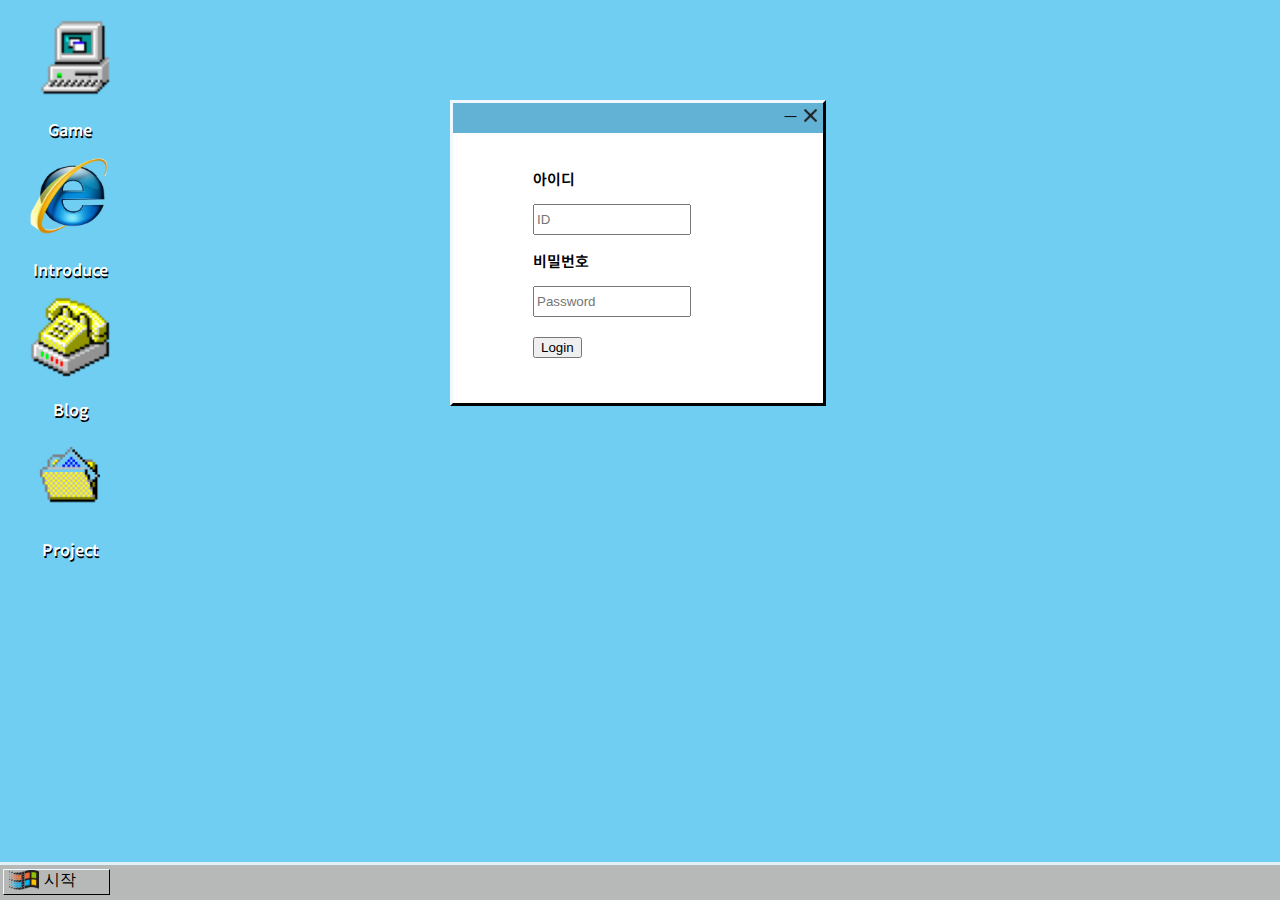
<file: index.html>
<!DOCTYPE html>
<html lang="kr">

<head>
    <meta charset="UTF-8">
    <meta name="viewport" content="width=device-width, initial-scale=1.0">
    <link rel="stylesheet" href="style/style.css" />
    <title>yeonjxx website</title>
</head>
<style>
    .main-canvas {
        height: 300px;
        width: 370px;
        margin-left: 350px;
        margin-top: 100px;
    }
    
    .canvas-top {
        width: 370px;
    }
    
    .login {
        margin: 40px 0 0 80px;
    }
    
    .button {
        margin-top: 20px;
    }
    
    .form_id,
    .form_pw {
        font-size: 15px;
        font-weight: 600;
    }
</style>

<body>

    <body style=" background-color:rgb(112, 206, 243); "></body>

    <!-- 메인아이콘 -->

    <div class="main">

        <div class="main-icons ">
            <a href="index.html" title="게임하기"><img class="intro_1 " src="image/image1.png " width="80 "></a>
            <p>Game</p>
            <a href="intropage/intro.html" title="자기소개"><img class="intro_2 " src="image/image2.png " width="80 "></a>
            <p>Introduce</p>
            <a href="intropage/infor.html" title="블로그"><img class="intro_3 " src="image/image3.png " width="80 "></a>
            <p>Blog</p>
            <a href="intropage/pro.html" title="프로젝트"><img class="intro_4 " src="image/image4.png " width="80 "></a>
            <p>Project</p>
        </div>
    </div>


    <div class="main-canvas">
        <div class="canvas-top">

            <div class="canvas-top-icons">
                <image class="Minimizedwindow-icon" src="image/windowminimize.png" width="15"></image>
                <image class="close-icon" src="image/close.png" width="25"></image>
            </div>
            <div class="login">
                <form action="intropage/updownGame.html">
                    <p class="form_id">아이디 </p> <input placeholder="ID" type="text" style="width:150px; height:25px;" />
                    <p class="form_pw"> 비밀번호 </p> <input placeholder="Password" type="password" style="width:150px; height:25px;" />
                    <div class="button">
                        <button type="submit">Login</button>
                    </div>



                </form>
            </div>

        </div>

    </div>
    </div>










    <!-- 하단부분 -->
    <div class="bottom_section ">

        <div class="bottom_top " width="100 " height="20 "></div>

        <div class="bottom ">
            <div class="bottom-inner">
                <img class="bottom-inner-image" src="image/badge.png " width="30 " height="20 ">
                <div class="bottom-inner-start">시작</div>

            </div>



        </div>
    </div>


</body>

</html>
</file>
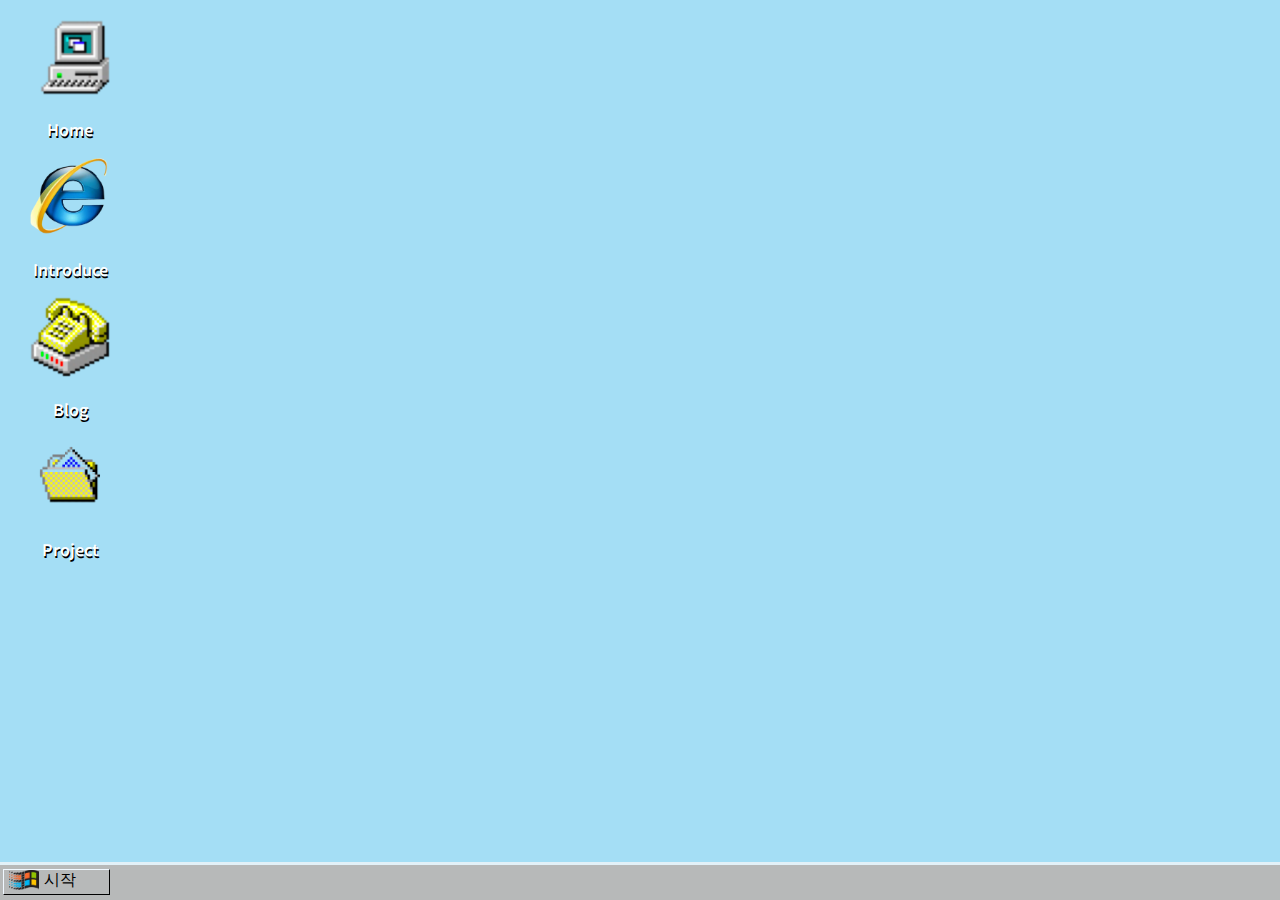
<file: home.html>
<!DOCTYPE html>
<html lang="kr">

<head>
    <meta charset="UTF-8">
    <meta name="viewport" content="width=device-width, initial-scale=1.0">
    <link rel="stylesheet" href="style/style.css" />
    <title>yeonjxx website</title>
</head>

<body>

    <body style=" background-color:rgb(164, 222, 245); "></body>

    <!-- 메인아이콘 -->

    <div class="main ">

        <div class="main-icons ">
            <a href="home.html "><img class="intro_1 " src="image/image1.png " width="80 "></a>
            <p>Home</p>
            <a href="intropage/intro.html "><img class="intro_2 " src="image/image2.png " width="80 "></a>
            <p>Introduce</p>
            <a href="intropage/infor.html "><img class="intro_3 " src="image/image3.png " width="80 "></a>
            <p>Blog</p>
            <a href="intropage/pro.html"><img class="intro_4 " src="image/image4.png " width="80 "></a>
            <p>Project</p>
        </div>




        <!-- 하단부분 -->
        <div class="bottom_section ">

            <div class="bottom_top " width="100 " height="20 "></div>

            <div class="bottom ">
                <div class="bottom-inner">
                    <img class="bottom-inner-image" src="image/badge.png " width="30 " height="20 ">
                    <div class="bottom-inner-start">시작</div>

                </div>



            </div>
        </div>
    </div>

</body>

</html>
</file>
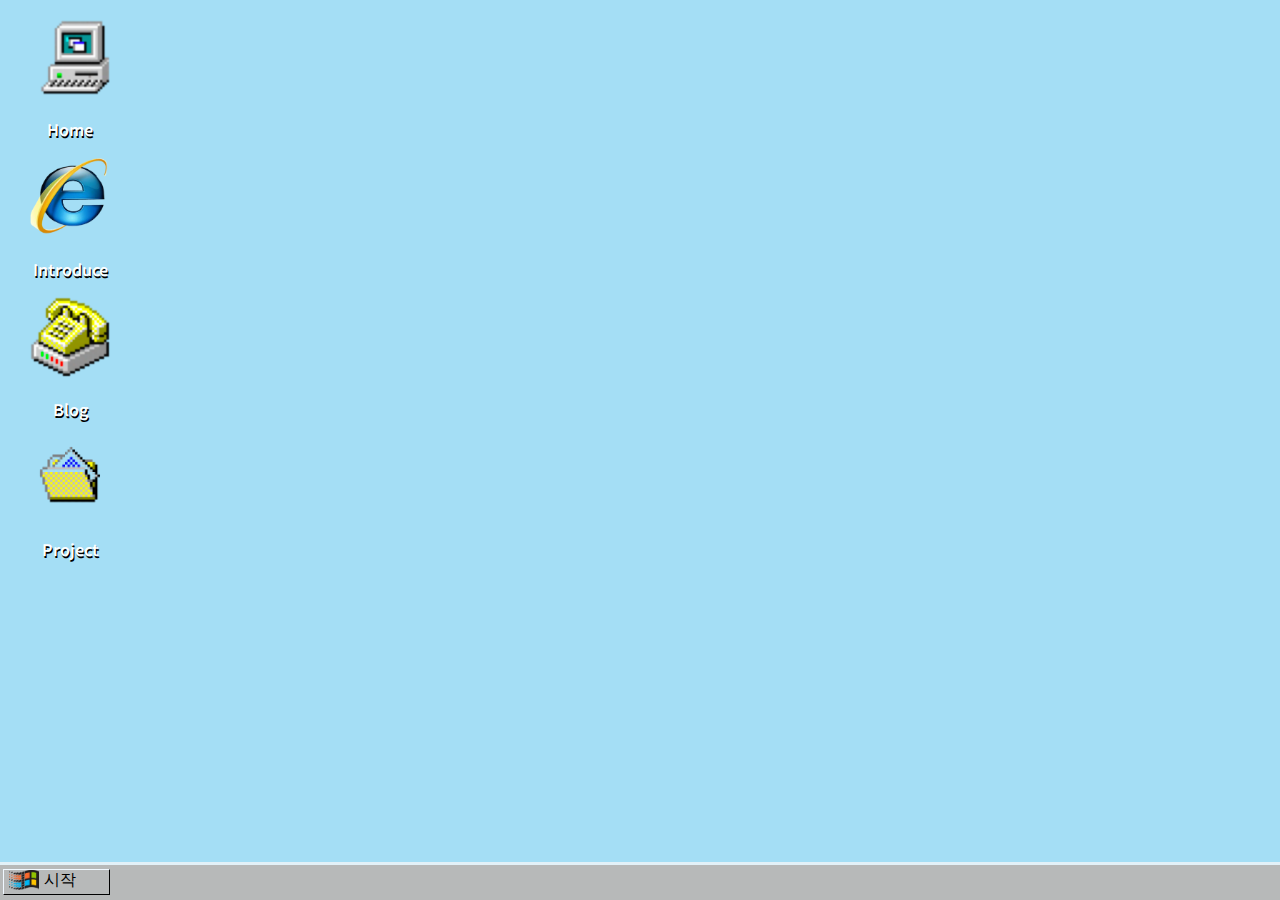
<file: intropage/home.html>
<!DOCTYPE html>
<html lang="kr">

<head>
    <meta charset="UTF-8">
    <meta name="viewport" content="width=device-width, initial-scale=1.0">
    <link rel="stylesheet" href="../style/style.css" />
    <title>yeonjxx website</title>
</head>

<body>

    <body style=" background-color:rgb(164, 222, 245); "></body>

    <!-- 메인아이콘 -->

    <div class="main ">

        <div class="main-icons ">
            <a href="file:///C:/Users/Hakyeong/Desktop/%EC%83%88%20%ED%8F%B4%EB%8D%94/intropage.html/home.html "><img class="intro_1 " src="../image/image1.png " width="80 "></a>
            <p>Home</p>
            <a href="file:///C:/Users/Hakyeong/Desktop/%EC%83%88%20%ED%8F%B4%EB%8D%94/intropage.html/intro.html "><img class="intro_2 " src="../image/image2.png " width="80 "></a>
            <p>Introduce</p>
            <a href="file:///C:/Users/Hakyeong/Desktop/%EC%83%88%20%ED%8F%B4%EB%8D%94/intropage.html/infor.html "><img class="intro_3 " src="../image/image3.png " width="80 "></a>
            <p>Blog</p>
            <a href=#><img class="intro_4 " src="../image/image4.png " width="80 "></a>
            <p>Project</p>
        </div>




        <!-- 하단부분 -->
        <div class="bottom_section ">

            <div class="bottom_top " width="100 " height="20 "></div>

            <div class="bottom ">
                <div class="bottom-inner">
                    <img class="bottom-inner-image" src="../image/badge.png " width="30 " height="20 ">
                    <div class="bottom-inner-start">시작</div>

                </div>



            </div>
        </div>
    </div>

</body>

</html>
</file>
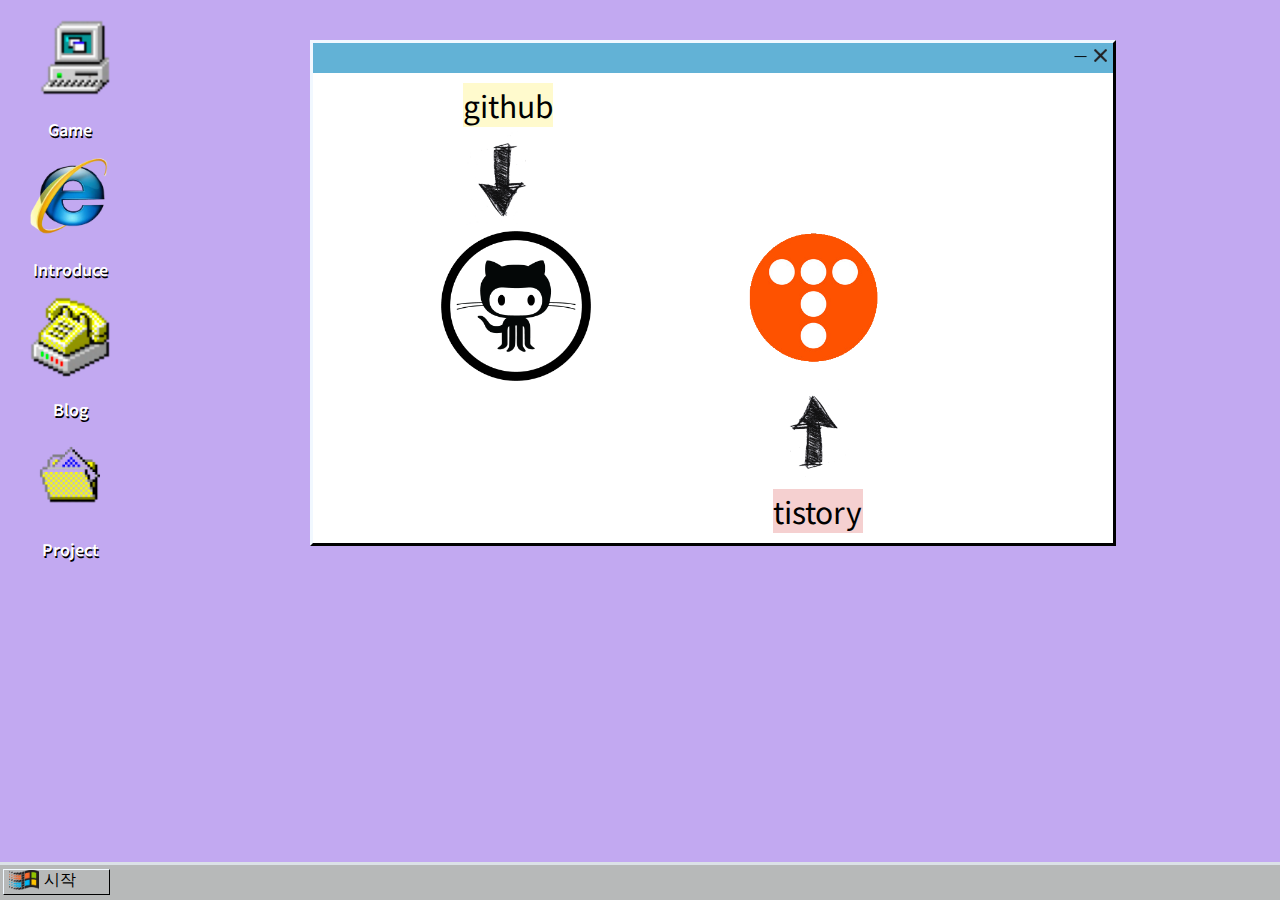
<file: intropage/infor.html>
<!DOCTYPE html>
<html lang="kr">

<head>
    <meta charset="UTF-8">
    <meta name="viewport" content="width=device-width, initial-scale=1.0">
    <link rel="stylesheet" href="../style/style.css" />
    <title>yeonjxx website</title>
</head>

<body>

    <body style="background-color:rgb(194, 169, 241);"></body>


    <!-- 메인아이콘 -->

    <div class="main">

        <div class="main-icons">
            <a href="../index.html" title="게임하기"><img class="intro_1" src="../image/image1.png" width="80"></a>
            <p>Game</p>
            <a href="./intro.html" title="자기소개"><img class="intro_2" src="../image/image2.png" width="80"></a>
            <p>Introduce</p>
            <a href="./infor.html" title="블로그"><img class="intro_3" src="../image/image3.png" width="80"></a>
            <p>Blog</p>
            <a href="./pro.html" title="프로젝트"><img class="intro_4" src="../image/image4.png" width="80"></a>
            <p>Project</p>
        </div>


        <div class="main-canvas">

            <div class="canvas-top">

                <div class="canvas-top-icons">
                    <image class="Minimizedwindow-icon" src="../image/windowminimize.png" width="15"></image>
                    <image class="close-icon" src="../image/close.png" width="25"></image>
                </div>
            </div>


            <div class="arrow">
                <p class="g-text">github</p>
                <img class="arrow-image" src="../image/arrow.png" width="100">
            </div>

            <div class="blog">
                <a href="https://github.com/ddangju"><img class="git" src="../image/github.png" width="150"></a>

                <a href="https://yexxzxx.tistory.com/"><img class="tistory" src="../image/tistory.png" width="130"></a><br>
            </div>

            <div class="arrow-2nd">

                <img class="arrow-image2" src="../image/arrow2.png" width="100">
                <p class="t-text">tistory</p>
            </div>


        </div>





        <!-- 하단부분 -->
        <div class="bottom_section">


            <div class="bottom-top" width="100" height="20"></div>
            <div class="bottom">
                <div class="bottom-inner">
                    <img class="bottom-inner-image" src="../image/badge.png" width="30" height="20">
                    <div class="bottom-inner-start">시작</div>
                </div>
            </div>
        </div>

</body>

</html>
</file>
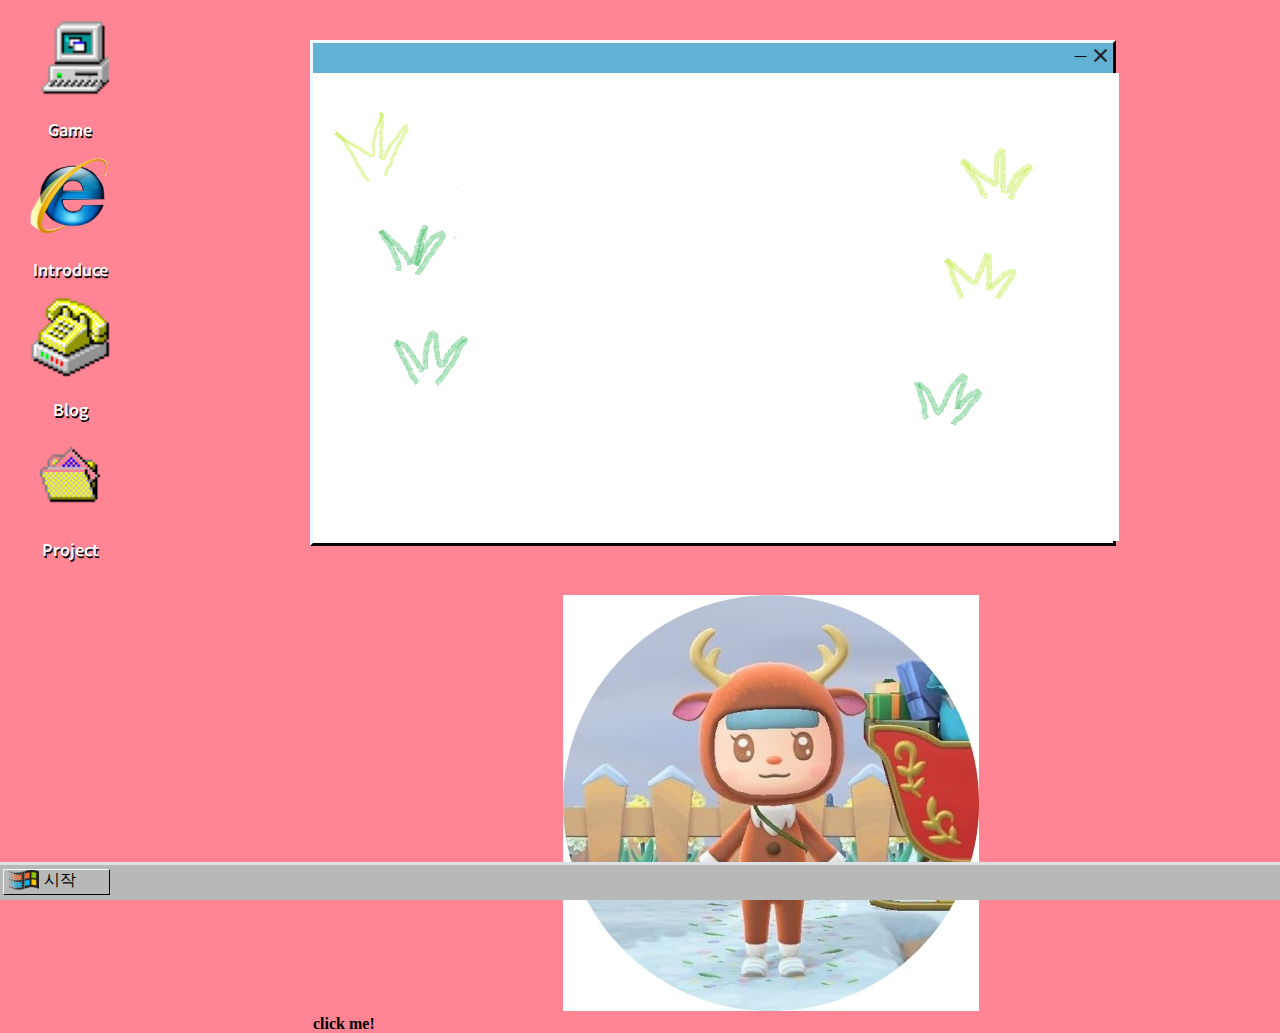
<file: intropage/intro.html>
<!DOCTYPE html>
<html lang="kr">

<head>
    <meta charset="UTF-8">
    <meta name="viewport" content="width=device-width, initial-scale=1.0">
    <link rel="stylesheet" href="../style/style.css" />
    <title>yeonjxx website</title>

</head>


<style>

</style>

<body>

    <body style="background-color:rgb(255, 132, 148);"></body>

    <!-- 메인아이콘 -->

    <div class="main">

        <div class="main-icons">
            <a href="../index.html" title="게임하기"><img class="intro_1" src="../image/image1.png" width="80"></a>
            <p>Game</p>
            <a href="./intro.html" title="자기소개"><img class="intro_2" src="../image/image2.png" width="80"></a>
            <p>Introduce</p>
            <a href="./infor.html" title="블로그"><img class="intro_3" src="../image/image3.png" width="80"></a>
            <p>Blog</p>
            <a href="./pro.html" title="프로젝트"><img class="intro_4" src="../image/image4.png" width="80"></a>
            <p>Project</p>
        </div>

        <!-- 윈도우창 -->

        <div class="main-canvas">
            <div class="canvas-top">

                <div class="canvas-top-icons">
                    <image class="Minimizedwindow-icon" src="../image/windowminimize.png" width="15"></image>
                    <image class="close-icon" src="../image/close.png" width="25"></image>
                </div>
            </div>

            <div class="canvas-title">
                <div class="title-img">
                    <image class="back-img" src="../image/back.png" />
                </div>

                <a href="../intropage/like.html">
                    <image class="photo" src="../image/me.jpg" />
                </a>



                <div><span class="like">click me!</span></div>



            </div>
        </div>








        <!-- <h1 style="text-align:center"> 나를 소개합니다! </h1>

            


            <div class="text">
                <p>
                    <ul>
                        <li>김연주</li>
                        <li>의상디자인전공</li>
                        <li>코린이</li>

                    </ul>
                </p>
            </div>
            <div class="sub-text">
                <p>호기심이 많아 궁금증을 달고 사는편입니다. 코딩도 처음 호기심으로 접하다 시작하게 됐습니다.
                    <br>하고 싶은 것은 집요하게 하는 성향이 있습니다. 단점은 흥미를 잃으면 쉽게 포기하기도 합니다.
                    <br>성격은 낯을 잘 가려 종종 오해를 사기도 하지만 친해지면 활발하고 밝은 성격입니다.
                    <br>새로운것을 배우고 적응하는데 꽤 느립니다 하지만 끊임없이 노력하는 편입니다</p>

            </div>



        



        <!-- 하단부분 -->

        <div class="bottom_section">
            <div class="bottom-top" width="100" height="20"></div>
            <div class="bottom">
                <div class="bottom-inner">
                    <img class="bottom-inner-image" src="../image/badge.png" width="30" height="20">
                    <div class="bottom-inner-start">시작</div>
                </div>
            </div>
        </div>
    </div>

</body>

</html>
</file>
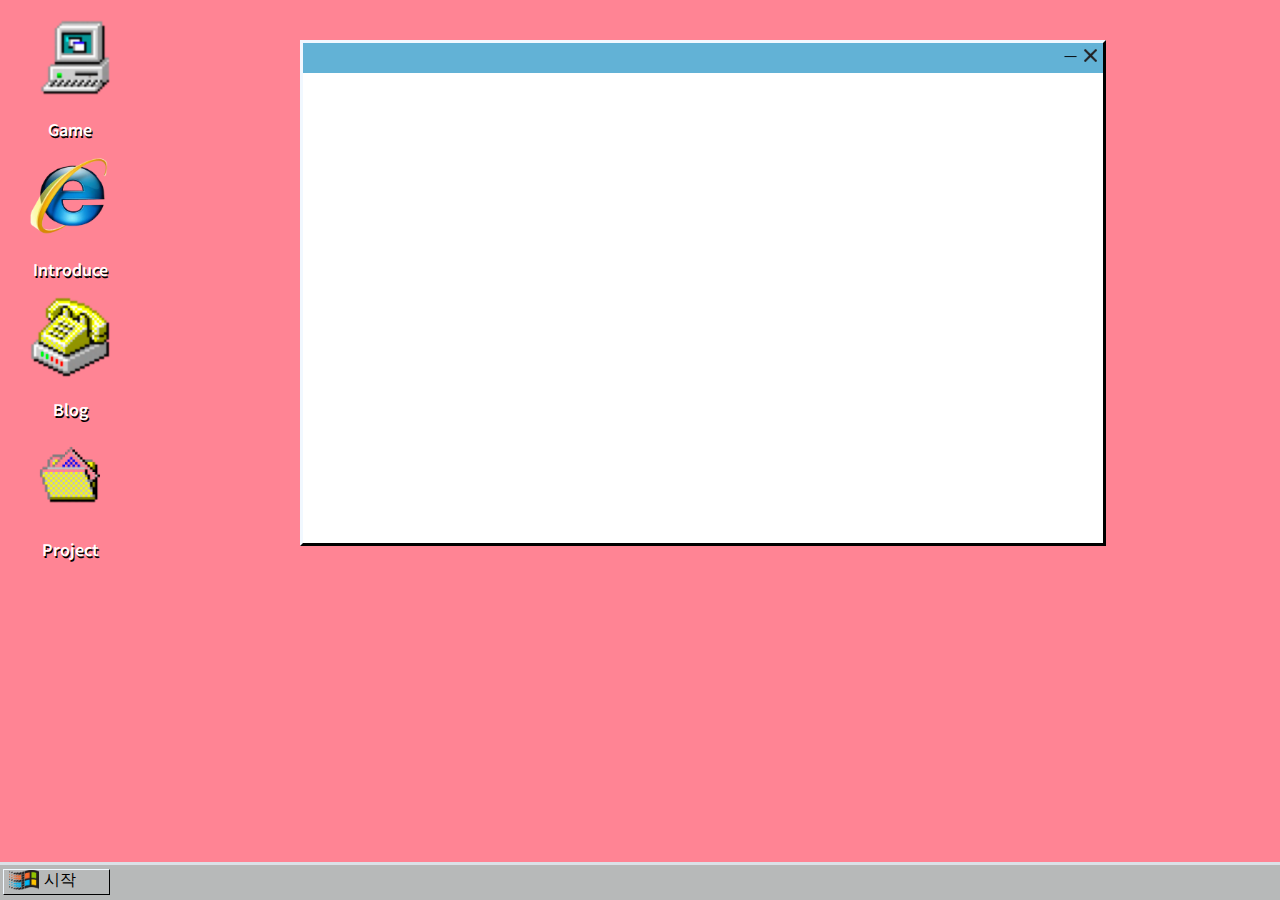
<file: intropage/like.html>
<!DOCTYPE html>
<html lang="kr">

<head>
    <meta charset="UTF-8">
    <meta name="viewport" content="width=device-width, initial-scale=1.0">
    <link rel="stylesheet" href="../style/style.css" />
    <title>yeonjxx website</title>

</head>


<style>
    .photo {
        padding-left: 250px;
        padding-top: 50px;
        cursor: pointer;
    }
    
    .text {
        padding-left: 280px;
        font-size: 45px;
        font-style: inherit;
    }
    
    #like {
        padding-top: -20px;
    }
    
    .photo2 {
        position: absolute;
        left: -500px;
        top: 330px;
    }
    
    .introduce {
        position: absolute;
        left: -800px;
        top: 70px;
    }
    
    .title-text {
        position: absolute;
        left: -250px;
        top: 400px;
        font-weight: 700;
        font-style: inherit;
    }
</style>

<body>

    <body style="background-color:rgb(255, 132, 148);"></body>

    <!-- 메인아이콘 -->

    <div class="main">

        <div class="main-icons">
            <a href="../index.html" title="게임하기"><img class="intro_1" src="../image/image1.png" width="80"></a>
            <p>Game</p>
            <a href="./intro.html" title="자기소개"><img class="intro_2" src="../image/image2.png" width="80"></a>
            <p>Introduce</p>
            <a href="./infor.html" title="블로그"><img class="intro_3" src="../image/image3.png" width="80"></a>
            <p>Blog</p>
            <a href="./pro.html" title="프로젝트"><img class="intro_4" src="../image/image4.png" width="80"></a>
            <p>Project</p>
        </div>
    </div>

    <!-- 윈도우창 -->

    <div class="main-canvas">
        <div class="canvas-top">

            <div class="canvas-top-icons">
                <image class="Minimizedwindow-icon" src="../image/windowminimize.png" width="15" />
                <image class="close-icon" src="../image/close.png" width="25" />
            </div>
        </div>

    </div>




    <div class="canvas-title">
        <div class="title-img">
            <img class="photo2" src="../image/me2.jpg" width="200" />

        </div>
        <div class="speech-bubble">
            <div class="introduce">
                <img class="netflix" src="../image/netflix.png" width="120">
                <img class="book" src="../image/book.png" width="100">
                <img class="exercise" src="../image/exercise.png" width="100">
                <img class="beer" src="../image/beer.png" width="100">
                <img class="clothes" src="../image/clothes.png" width="100">
                <img class="food" src="../image/food.png" width="100">
                <img class="surfing" src="../image/surfing.png" width="100">
            </div>
        </div>

        <div class="title-text">

            김연주<br> 코린이
            <br> 의상디자인전공자
            <br> I N T P<br>


        </div>
    </div>











    <!-- 







        <!-- 하단부분 -->

    <div class="bottom_section">
        <div class="bottom-top" width="100" height="20"></div>
        <div class="bottom">
            <div class="bottom-inner">
                <img class="bottom-inner-image" src="../image/badge.png" width="30" height="20">
                <div class="bottom-inner-start">시작</div>
            </div>
        </div>
    </div>
    </div>

</body>

</html>

<!-- <div class="canvas-title">
    <img class="photo2" src="../image/me2.jpg" width="200"></image>
    
</div> -->
</file>
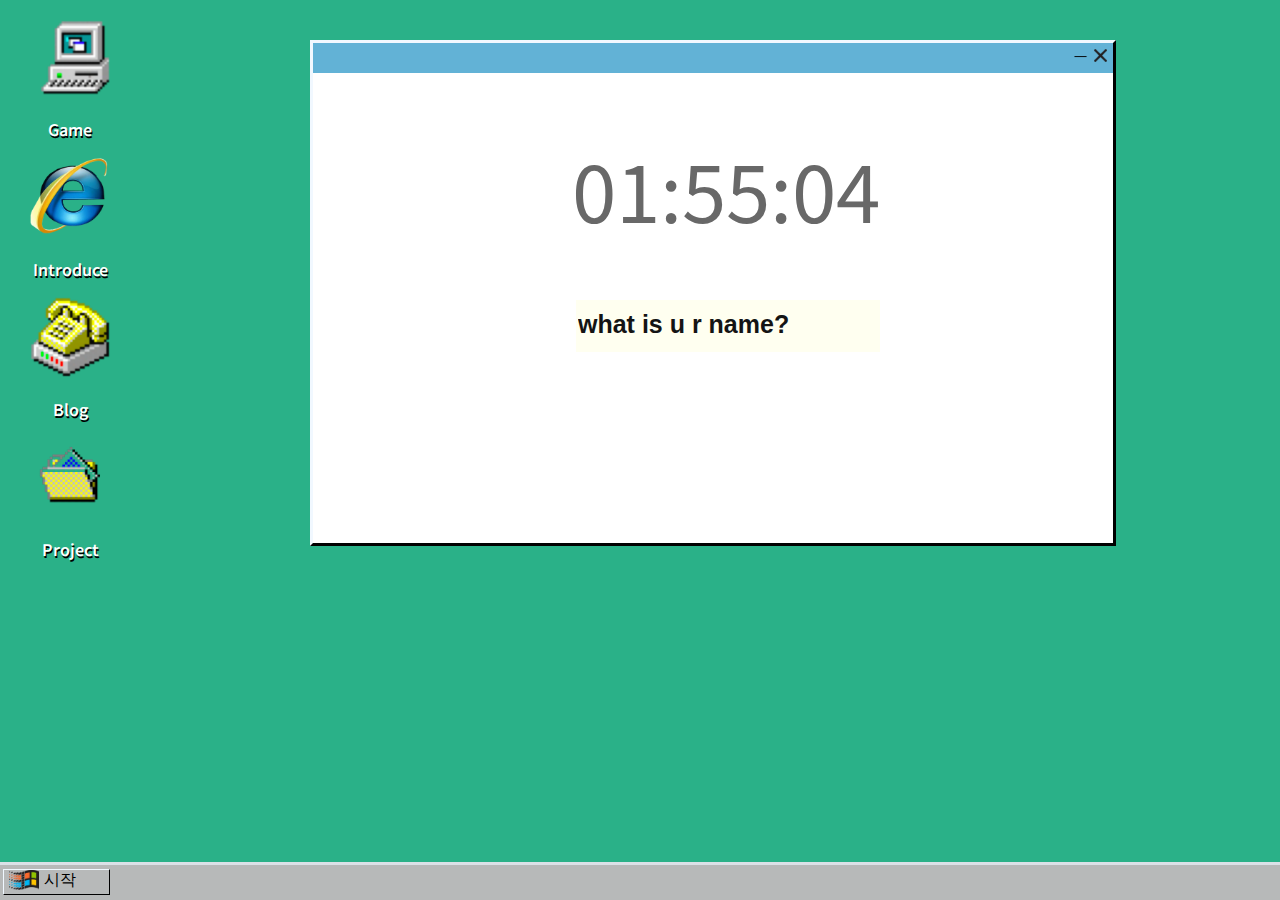
<file: intropage/pro.html>
<!DOCTYPE html>
<html lang="kr">

<head>
    <meta charset="UTF-8">
    <meta name="viewport" content="width=device-width, initial-scale=1.0">
    <link rel="stylesheet" href="../style/style.css" />
    <title>yeonjxx website</title>

</head>

<style>
     ::placeholder {
        color: rgb(20, 20, 20);
        font-size: 25px;
        font-style: inherit;
        font-weight: 600;
    }
</style>


<body>


    <body style="background-color:rgb(42, 177, 136);"></body>

    <!-- 메인아이콘 -->

    <div class="main">

        <div class="main-icons">
            <a href="../index.html" title="게임하기"><img class="intro_1" src="../image/image1.png" width="80"></a>
            <p>Game</p>
            <a href="./intro.html" title="자기소개"><img class="intro_2" src="../image/image2.png" width="80"></a>
            <p>Introduce</p>
            <a href="./infor.html" title="블로그"><img class="intro_3" src="../image/image3.png" width="80"></a>
            <p>Blog</p>
            <a href="./pro.html" title="프로젝트"><img class="intro_4" src="../image/image4.png" width="80"></a>
            <p>Project</p>
        </div>

        <!-- 윈도우창 -->

        <div class="main-canvas">

            <div class="canvas-top">

                <div class="canvas-top-icons">
                    <image class="Minimizedwindow-icon" src="../image/windowminimize.png" width="15"></image>
                    <image class="close-icon" src="../image/close.png" width="25"></image>
                </div>
            </div>

        </div>

        <!-- 윈도우창 내부 -->

        <div class="js-clock">
            <p class="clock-title">00:00</p>
        </div>
        <form class="js-form">
            <input class="form-text" type="text" placeholder="what is u r name?" style="height:50px; width:300px; background-color: ivory;" />
        </form>
        <h4 class="js-greetings greetings"></h4>

        <!-- <form class="todo ">
            <input type="text " placeholder="write a to do " />
        </form>
        <ul class="todo-list ">

        </ul> -->




        <!-- 하단부분 -->

        <div class="bottom_section ">
            <div class="bottom-top " width="100 " height="20 "></div>
            <div class="bottom ">
                <div class="bottom-inner ">
                    <img class="bottom-inner-image " src="../image/badge.png " width="30 " height="20 ">
                    <div class="bottom-inner-start ">시작</div>
                </div>
            </div>
        </div>
    </div>
    <script src="../script/pro.js "></script>

    <script src="../script/to-do.js "></script>
    <script src="../script/greeting.js "></script>

</body>

</html>
</file>
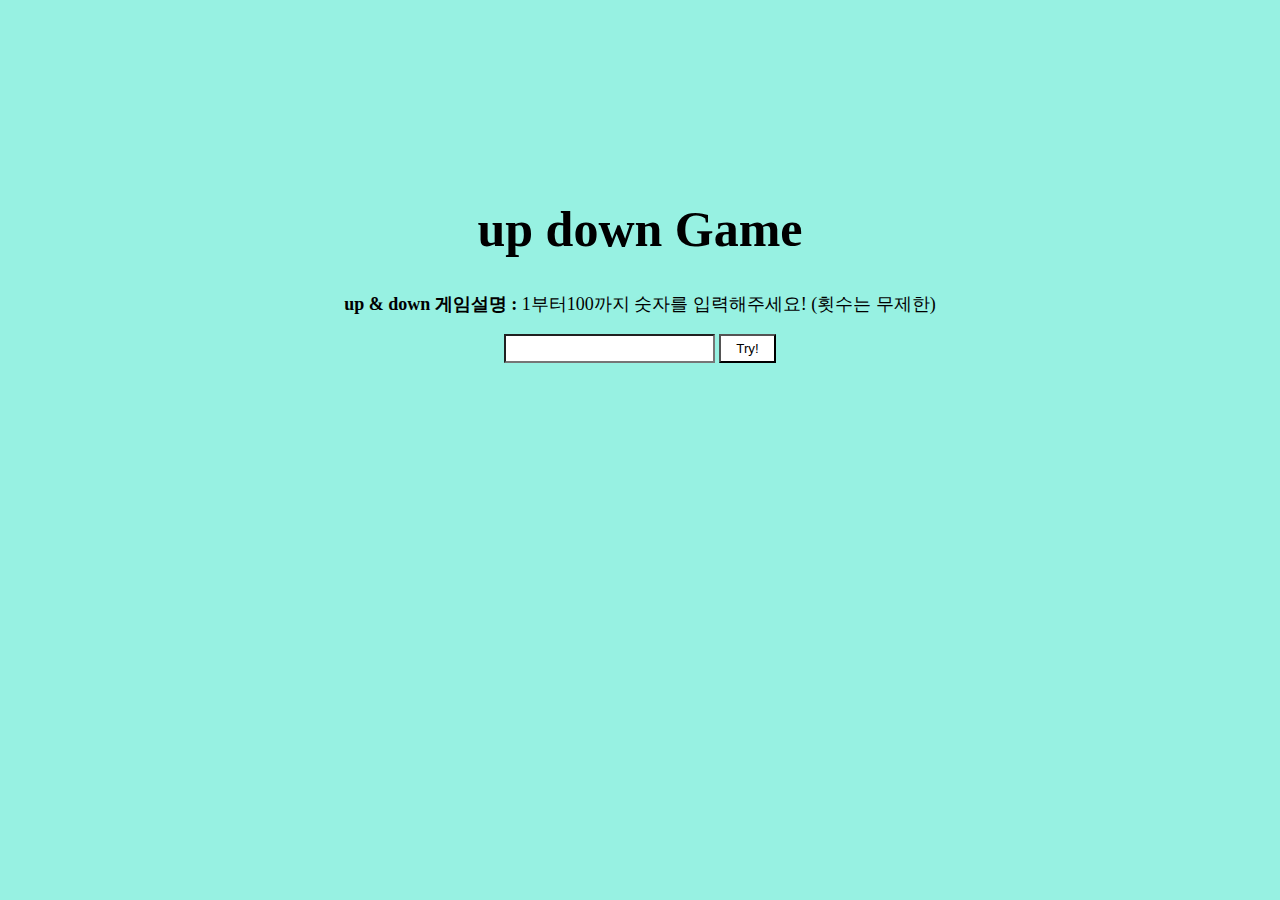
<file: intropage/updownGame.html>
<!DOCTYPE html>
<html lang="en">

<head>
    <meta charset="UTF-8">
    <meta name="viewport" content="width=device-width, initial-scale=1.0">
    <title>up&down game</title>
    <Style>
        body {
            margin: 200px;
            text-align: center;
            background-color: rgb(151, 241, 226);
        }
        
        button {
            background-color: rgb(255, 255, 255);
            padding: 5px 15px;
        }
        
        input {
            background-color: white;
            padding: 5px 15px;
        }
        
        .title {
            font-size: 25px;
        }
        
        #title_name {
            font-size: 18px;
            font-weight: bolder;
        }
        
        #title_manual {
            font-weight: normal;
        }
    </Style>
</head>

<body>
    <div class="userName"></div>
    <div class="title">
        <h1>up down Game</h1>
        <p id="title_name"> up & down 게임설명 : <span id="title_manual">1부터100까지 숫자를 입력해주세요! (횟수는 무제한)</span></p>

    </div>
    <form action="">
        <input type="text" id="input" maxlength="3">
        <button id="formBtn">Try!</button>
    </form>

    <div id="result"></div>
    <script src="../script/updownGame.js"></script>

</body>

</html>
</file>
<file: style/style.css>
@import "home.css";
@import "intro.css";
@import "infor.css";
@import "pro.css";
@import url('https://fonts.googleapis.com/css2?family=Noto+Sans+KR:wght@500&display=swap');
p {
    font-family: 'Noto Sans KR', sans-serif;
}

@import url('https://fonts.googleapis.com/css2?family=Poppins:ital,wght@1,900&display=swap');
.main-icons {
    font-family: 'Poppins', sans-serif;
    font-size: 16px;
    color: white;
    font-weight: 600;
    font-style: inherit;
    text-shadow: 1px 2px rgb(0, 0, 0);
}

.cursor_test {
    cursor: pointer;
}
</file>
